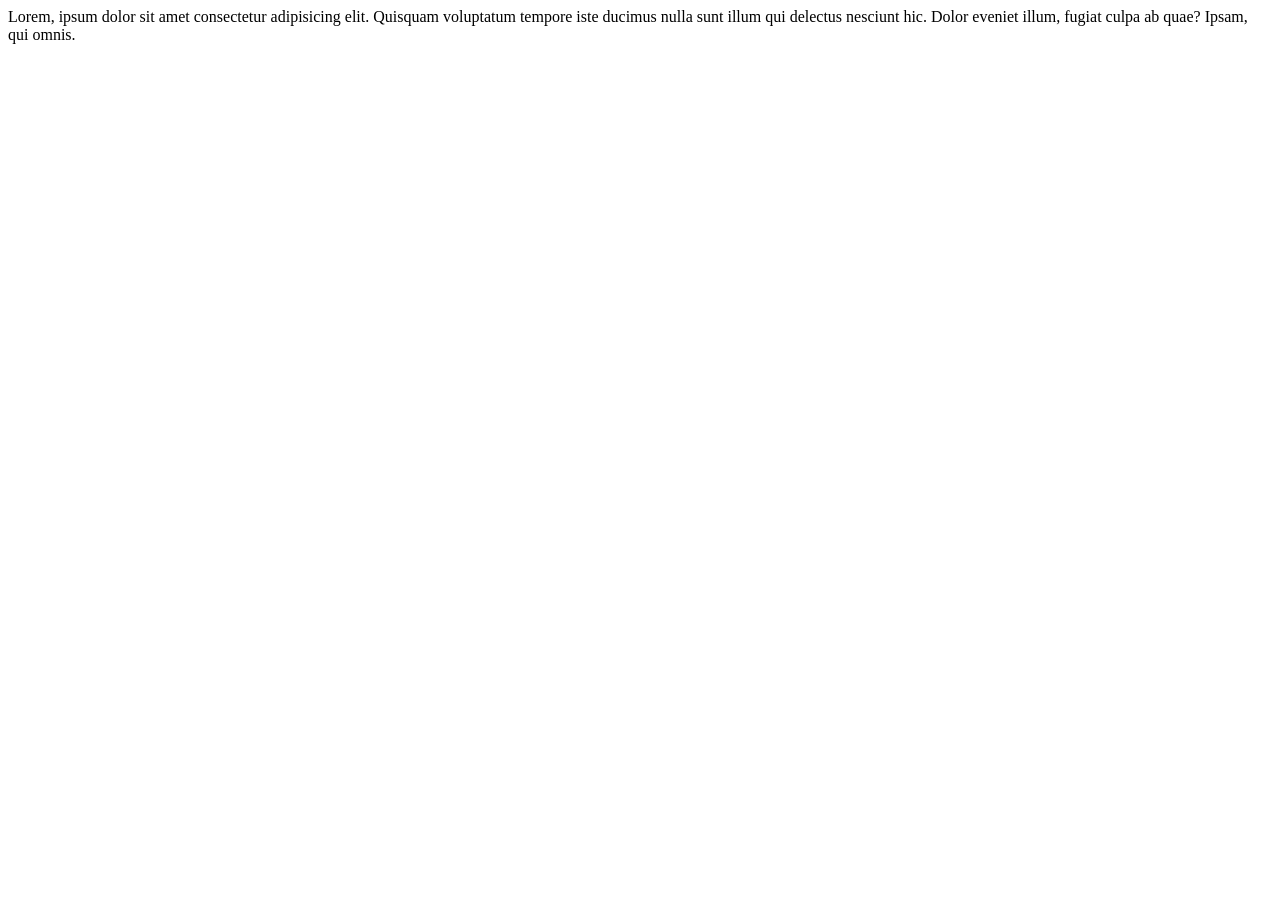
<file: hw/index.html>
<!DOCTYPE html>
<html lang="en">
<head>
    <meta charset="UTF-8">
    <meta name="viewport" content="width=device-width, initial-scale=1.0">
    <title>Home work</title>
</head>
<body>Lorem, ipsum dolor sit amet consectetur adipisicing elit. Quisquam voluptatum tempore iste ducimus nulla sunt illum qui delectus nesciunt hic. Dolor eveniet illum, fugiat culpa ab quae? Ipsam, qui omnis.
    
</body>
</html>
</file>
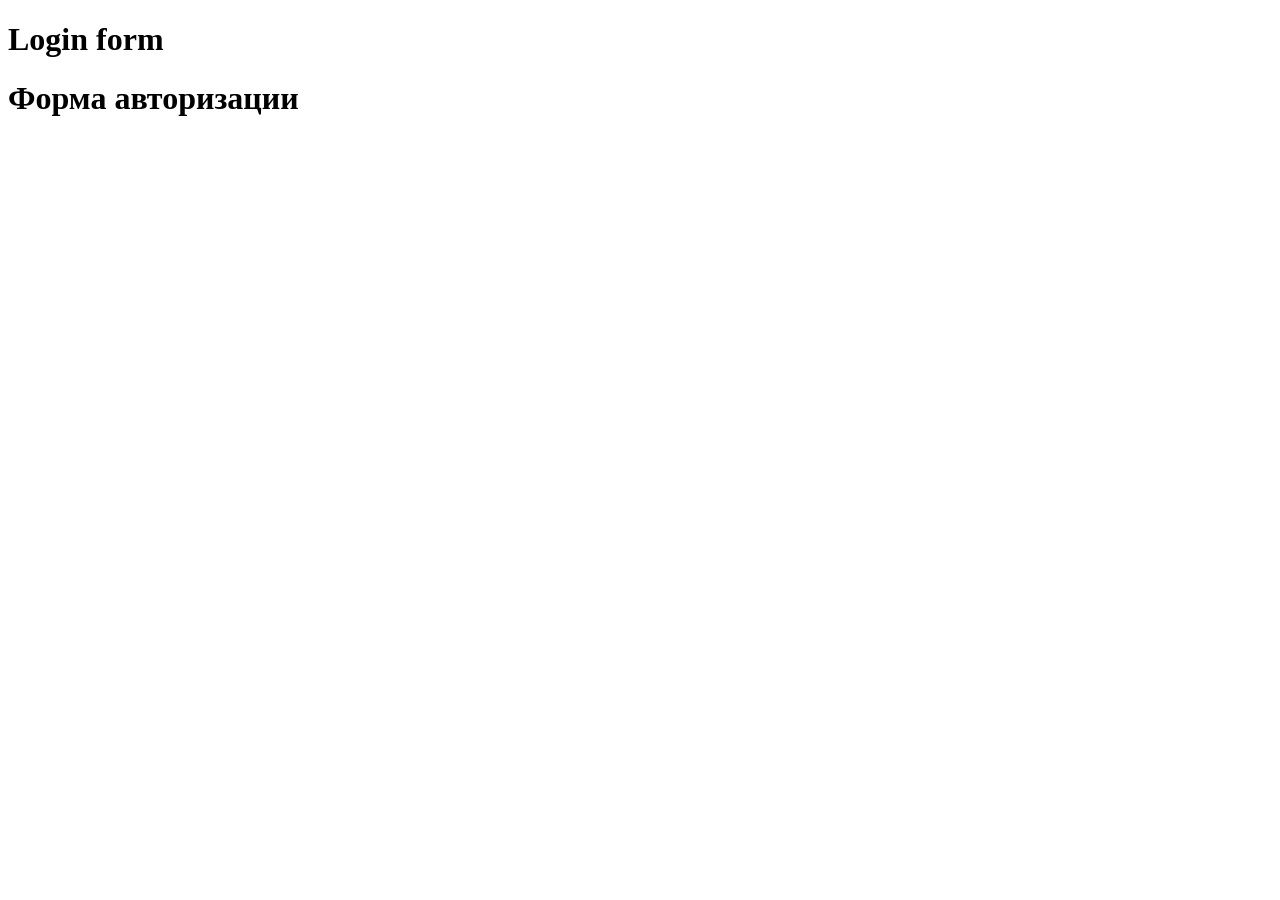
<file: login.html>
<!DOCTYPE html>
<html lang="en">
<head>
    <meta charset="UTF-8">
    <meta name="viewport" content="width=device-width, initial-scale=1.0">
    <title>Login</title>
</head>
<body>
    <h1>Login form</h1>
    
</body>
<h1>Форма авторизации</h1>


</html>
</file>
